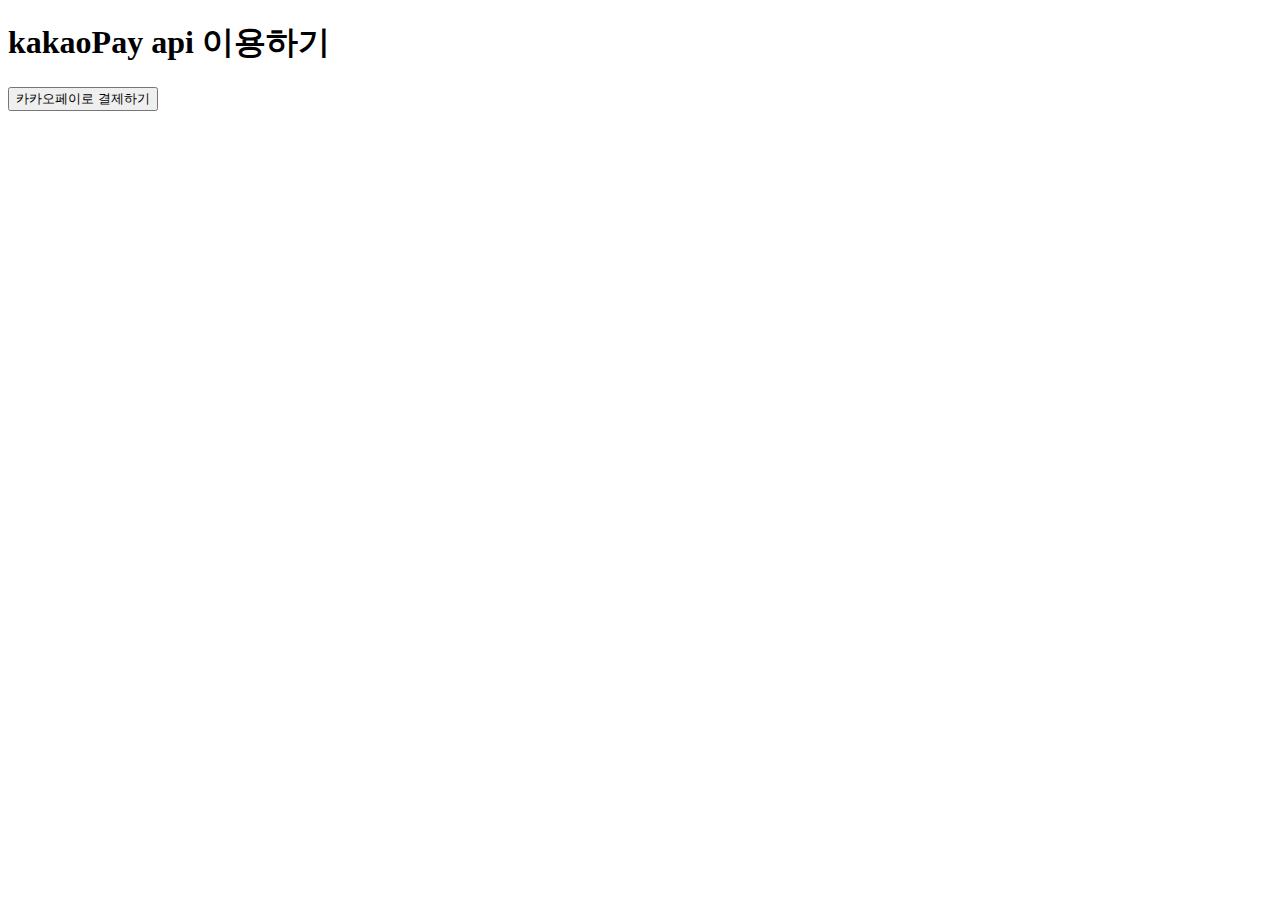
<file: Urs/src/main/webapp/resources/kakaotest.html>
<!DOCTYPE html>
<html>
<head>
<meta charset="UTF-8">
<title>Insert title here</title>
</head>
<body>
 
<h1> kakaoPay api 이용하기 </h1>
 
<form method="post" action="/kakaoPay">
    <button>카카오페이로 결제하기</button>
</form>
 
 
</body>
</html>
</file>
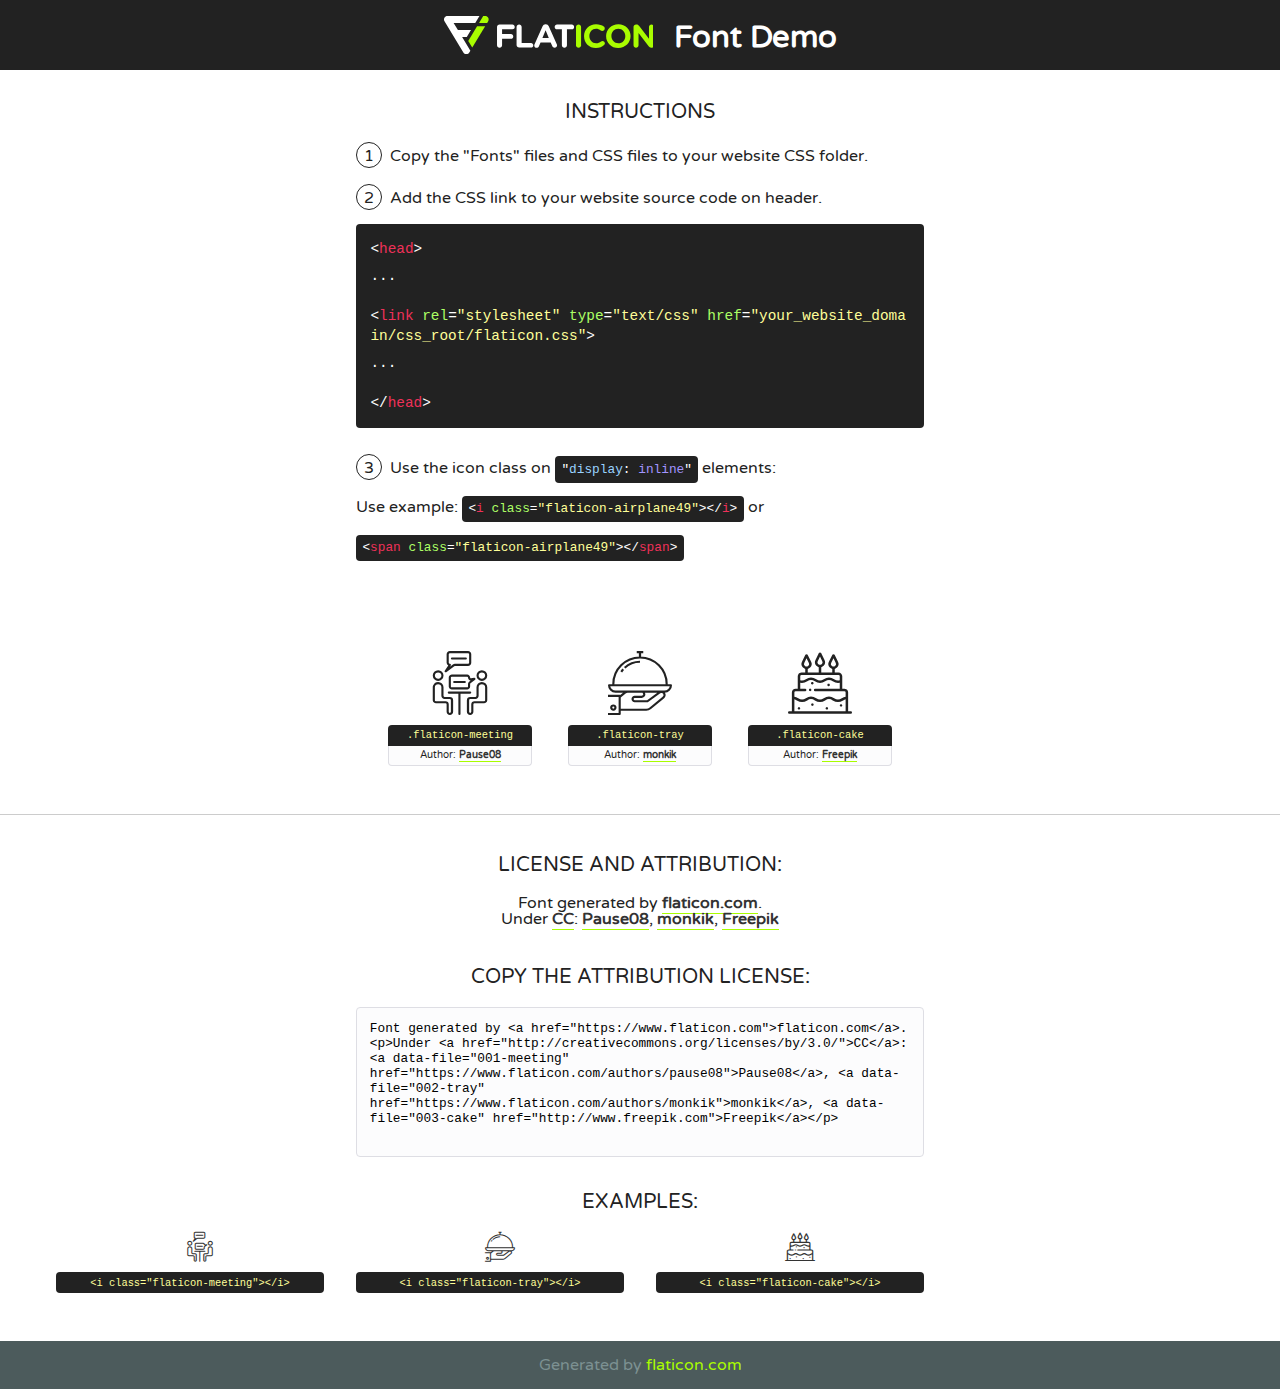
<file: Urs/src/main/webapp/resources/fonts/flaticon/font/flaticon.html>
<!DOCTYPE html>
<!--
  Flaticon icon font: Flaticon
  Creation date: 25/06/2019 04:34
-->
<html>
<!DOCTYPE html>
<html>

<head>
    <title>Flaticon WebFont</title>
    <link href="http://fonts.googleapis.com/css?family=Varela+Round" rel="stylesheet" type="text/css" />
    <link rel="stylesheet" type="text/css" href="flaticon.css">
    <meta charset="UTF-8">
    <style>
    html, body, div, span, applet, object, iframe,
    h1, h2, h3, h4, h5, h6, p, blockquote, pre,
    a, abbr, acronym, address, big, cite, code,
    del, dfn, em, img, ins, kbd, q, s, samp,
    small, strike, strong, sub, sup, tt, var,
    b, u, i, center,
    dl, dt, dd, ol, ul, li,
    fieldset, form, label, legend,
    table, caption, tbody, tfoot, thead, tr, th, td,
    article, aside, canvas, details, embed, 
    figure, figcaption, footer, header, hgroup, 
    menu, nav, output, ruby, section, summary,
    time, mark, audio, video {
        margin: 0;
        padding: 0;
        border: 0;
        font-size: 100%;
        font: inherit;
        vertical-align: baseline;
    }
    /* HTML5 display-role reset for older browsers */
    article, aside, details, figcaption, figure, 
    footer, header, hgroup, menu, nav, section {
        display: block;
    }
    body {
        line-height: 1;
    }
    ol, ul {
        list-style: none;
    }
    blockquote, q {
        quotes: none;
    }
    blockquote:before, blockquote:after,
    q:before, q:after {
        content: '';
        content: none;
    }
    table {
        border-collapse: collapse;
        border-spacing: 0;
    }
    body {
        font-family: 'Varela Round', Helvetica, Arial, sans-serif;
        font-size: 16px;
        color: #222;
    }
    a {
        color: #333;
        border-bottom: 1px solid #a9fd00;
        font-weight: bold;
        text-decoration: none;
    }
    * {
        -moz-box-sizing: border-box;
        -webkit-box-sizing: border-box;
        box-sizing: border-box;
        margin: 0;
        padding: 0;
    }
    [class^="flaticon-"]:before, [class*=" flaticon-"]:before, [class^="flaticon-"]:after, [class*=" flaticon-"]:after {
        font-family: Flaticon;
        font-size: 30px;
        font-style: normal;
        margin-left: 20px;
        color: #333;
    }
    .wrapper {
        max-width: 600px;
        margin: auto;
        padding: 0 1em;
    }
    .title {
        font-size: 1.25em;
        text-align: center;
        margin-bottom: 1em;
        text-transform: uppercase;
    }
    header {
        text-align: center;
        background-color: #222;
        color: #fff;
        padding: 1em;
    }
    header .logo {
        width: 210px;
        height: 38px;
        display: inline-block;
        vertical-align: middle;
        margin-right: 1em;
        border: none;
    }
    header strong {
        font-size: 1.95em;
        font-weight: bold;
        vertical-align: middle;
        margin-top: 5px;
        display: inline-block;
    }
    .demo {
        margin: 2em auto;
        line-height: 1.25em;
    }
    .demo ul li {
        margin-bottom: 1em;
    }
    .demo ul li .num {
        color: #222;
        border-radius: 20px;
        display: inline-block;
        width: 26px;
        padding: 3px;
        height: 26px;
        text-align: center;
        margin-right: 0.5em;
        border: 1px solid #222;
    }
    .demo ul li code {
        background-color: #222;
        border-radius: 4px;
        padding: 0.25em 0.5em;
        display: inline-block;
        color: #fff;
        font-family: Consolas,Monaco,Lucida Console,Liberation Mono,DejaVu Sans Mono,Bitstream Vera Sans Mono,Courier New, monospace;
        font-weight: lighter;
        margin-top: 1em;
        font-size: 0.8em;
        word-break: break-all;
    }
    .demo ul li code.big {
        padding: 1em;
        font-size: 0.9em;
    }
    .demo ul li code .red {
        color: #EF3159;
    }
    .demo ul li code .green {
        color: #ACFF65;
    }
    .demo ul li code .yellow {
        color: #FFFF99;
    }
    .demo ul li code .blue {
        color: #99D3FF;
    }
    .demo ul li code .purple {
        color: #A295FF;
    }
    .demo ul li code .dots {
        margin-top: 0.5em;
        display: block;
    }
    #glyphs {
        border-bottom: 1px solid #ccc;
        padding: 2em 0;
        text-align: center;
    }
    .glyph {
        display: inline-block;
        width: 9em;
        margin: 1em;
        text-align: center;
        vertical-align: top;
        background: #FFF;
    }
    .glyph .glyph-icon {
        padding: 10px;
        display: block;
        font-family:"Flaticon";
        font-size: 64px;
        line-height: 1;
    }
    .glyph .glyph-icon:before {
        font-size: 64px;
        color: #222;
        margin-left: 0;
    }
    .class-name {
        font-size: 0.65em;
        background-color: #222;
        color: #fff;
        border-radius: 4px 4px 0 0;
        padding: 0.5em;
        color: #FFFF99;
        font-family: Consolas,Monaco,Lucida Console,Liberation Mono,DejaVu Sans Mono,Bitstream Vera Sans Mono,Courier New, monospace;
    }
    .author-name {
        font-size: 0.6em;
        background-color: #fcfcfd;
        border: 1px solid #DEDEE4;
        border-top: 0;
        border-radius: 0 0 4px 4px;
        padding: 0.5em;
    }
    .class-name:last-child {
        font-size: 10px;
        color:#888;
    }
    .class-name:last-child a {
        font-size: 10px;
        color:#555;
    }
    .class-name:last-child a:hover {
        color:#a9fd00;
    }
    .glyph > input {
        display: block;
        width: 100px;
        margin: 5px auto;
        text-align: center;
        font-size: 12px;
        cursor: text;
    }
    .glyph > input.icon-input {
        font-family:"Flaticon";
        font-size: 16px;
        margin-bottom: 10px;
    }
    .attribution .title {
        margin-top: 2em;
    }
    .attribution textarea {
        background-color: #fcfcfd;
        padding: 1em;
        border: none;
        box-shadow: none;
        border: 1px solid #DEDEE4;
        border-radius: 4px;
        resize: none;
        width: 100%;
        height: 150px;
        font-size: 0.8em;
        font-family: Consolas,Monaco,Lucida Console,Liberation Mono,DejaVu Sans Mono,Bitstream Vera Sans Mono,Courier New, monospace;
        -webkit-appearance: none;
    }
    .iconsuse {
        margin: 2em auto;
        text-align: center;
        max-width: 1200px;
    }
    .iconsuse:after {
        content: '';
        display: table;
        clear: both;
    }
    .iconsuse .image {
        float: left;
        width: 25%;
        padding: 0 1em;
    }
    .iconsuse .image p {
        margin-bottom: 1em;
    }
    .iconsuse .image span {
        display: block;
        font-size: 0.65em;
        background-color: #222;
        color: #fff;
        border-radius: 4px;
        padding: 0.5em;
        color: #FFFF99;
        margin-top: 1em;
        font-family: Consolas,Monaco,Lucida Console,Liberation Mono,DejaVu Sans Mono,Bitstream Vera Sans Mono,Courier New, monospace;
    }
    #footer {
        text-align: center;
        background-color: #4C5B5C;
        color: #7c9192;
        padding: 1em;
    }
    #footer a {
        border: none;
        color: #a9fd00;
        font-weight: normal;
    }
    @media (max-width: 960px) {
        .iconsuse .image {
            width: 50%;
        }
    }
    @media (max-width: 560px) {
        .iconsuse .image {
            width: 100%;
        }
    }
    </style>
</head>

<body class="characters-off">

    <header>
        <a href="https://www.flaticon.com" target="_blank" class="logo">
            <svg version="1.1" xmlns="http://www.w3.org/2000/svg" xmlns:xlink="http://www.w3.org/1999/xlink" xmlns:a="http://ns.adobe.com/AdobeSVGViewerExtensions/3.0/" viewBox="0 0 560.875 102.036" enable-background="new 0 0 560.875 102.036" xml:space="preserve">
                <defs>
                </defs>
                <g>
                    <g class="letters">
                        <path fill="#ffffff" d="M141.596,29.675c0-3.777,2.985-6.767,6.764-6.767h34.438c3.426,0,6.15,2.728,6.15,6.15
                        c0,3.43-2.724,6.149-6.15,6.149h-27.674v13.091h23.719c3.429,0,6.151,2.724,6.151,6.15c0,3.43-2.723,6.149-6.151,6.149h-23.719
                        v17.574c0,3.773-2.986,6.761-6.764,6.761c-3.779,0-6.764-2.989-6.764-6.761V29.675z"></path>
                        <path fill="#ffffff" d="M193.844,29.149c0-3.781,2.985-6.767,6.764-6.767c3.776,0,6.763,2.985,6.763,6.767v42.957h25.039
                        c3.426,0,6.149,2.726,6.149,6.153c0,3.425-2.723,6.15-6.149,6.15h-31.802c-3.779,0-6.764-2.986-6.764-6.768V29.149z"></path>
                        <path fill="#ffffff" d="M241.891,75.71l21.438-48.407c1.492-3.341,4.215-5.357,7.906-5.357h0.792
                        c3.686,0,6.323,2.017,7.815,5.357l21.439,48.407c0.436,0.967,0.701,1.845,0.701,2.723c0,3.602-2.809,6.501-6.414,6.501
                        c-3.161,0-5.269-1.845-6.499-4.655l-4.132-9.661h-27.059l-4.301,10.102c-1.144,2.631-3.426,4.214-6.237,4.214
                        c-3.517,0-6.24-2.81-6.24-6.325C241.1,77.64,241.451,76.677,241.891,75.71z M279.932,58.666l-8.521-20.297l-8.526,20.297H279.932
                        z"></path>
                        <path fill="#ffffff" d="M314.864,35.387H301.86c-3.429,0-6.239-2.813-6.239-6.238c0-3.429,2.811-6.24,6.239-6.24h39.533
                        c3.426,0,6.237,2.811,6.237,6.24c0,3.425-2.811,6.238-6.237,6.238h-13.001v42.785c0,3.773-2.99,6.761-6.764,6.761
                        c-3.779,0-6.764-2.989-6.764-6.761V35.387z"></path>
                        <path fill="#A9FD00" d="M352.615,29.149c0-3.781,2.985-6.767,6.767-6.767c3.774,0,6.761,2.985,6.761,6.767v49.024
                        c0,3.773-2.987,6.761-6.761,6.761c-3.781,0-6.767-2.989-6.767-6.761V29.149z"></path>
                        <path fill="#A9FD00" d="M374.132,53.836v-0.179c0-17.481,13.178-31.801,32.065-31.801c9.22,0,15.459,2.458,20.557,6.238
                        c1.402,1.054,2.637,2.985,2.637,5.357c0,3.692-2.985,6.59-6.681,6.59c-1.845,0-3.071-0.702-4.044-1.319
                        c-3.776-2.813-7.729-4.393-12.562-4.393c-10.364,0-17.831,8.611-17.831,19.154v0.173c0,10.542,7.291,19.329,17.831,19.329
                        c5.715,0,9.492-1.756,13.359-4.834c1.049-0.874,2.458-1.491,4.039-1.491c3.429,0,6.325,2.813,6.325,6.236
                        c0,2.106-1.056,3.78-2.282,4.834c-5.539,4.834-12.036,7.733-21.878,7.733C387.572,85.464,374.132,71.493,374.132,53.836z"></path>
                        <path fill="#A9FD00" d="M433.009,53.836v-0.179c0-17.481,13.79-31.801,32.766-31.801c18.981,0,32.592,14.143,32.592,31.628v0.173
                        c0,17.483-13.785,31.807-32.769,31.807C446.625,85.464,433.009,71.32,433.009,53.836z M484.224,53.836v-0.179
                        c0-10.539-7.725-19.326-18.626-19.326c-10.893,0-18.449,8.611-18.449,19.154v0.173c0,10.542,7.73,19.329,18.626,19.329
                        C476.676,72.986,484.224,64.378,484.224,53.836z"></path>
                        <path fill="#A9FD00" d="M506.233,29.321c0-3.774,2.99-6.763,6.767-6.763h1.401c3.252,0,5.183,1.583,7.029,3.953l26.093,34.265
                        V29.059c0-3.692,2.99-6.677,6.681-6.677c3.683,0,6.671,2.985,6.671,6.677v48.934c0,3.78-2.987,6.765-6.764,6.765h-0.436
                        c-3.257,0-5.188-1.581-7.034-3.953l-27.056-35.492v32.944c0,3.687-2.985,6.676-6.678,6.676c-3.683,0-6.673-2.989-6.673-6.676
                        V29.321z"></path>
                    </g>
                    <g class="insignia">
                        <path fill="#ffffff" d="M48.372,56.137h12.517l11.156-18.537H37.186L25.688,18.539h57.825L94.668,0H9.271
                        C5.925,0,2.842,1.801,1.198,4.716c-1.644,2.907-1.593,6.482,0.134,9.343l50.38,83.501c1.678,2.781,4.689,4.476,7.938,4.476
                        c3.246,0,6.257-1.695,7.935-4.476l2.898-4.804L48.372,56.137z"></path>
                        <g class="i">
                            <path fill="#A9FD00" d="M93.575,18.539h0.031v0.004l21.652,0.004l2.705-4.488c1.727-2.861,1.778-6.436,0.133-9.343
                            C116.454,1.801,113.371,0,110.026,0h-5.294L93.575,18.539z"></path>
                            <polygon fill="#A9FD00" points="88.291,27.356 64.725,66.486 75.519,84.404 109.942,27.356"></polygon>
                        </g>
                    </g>
                </g>
            </svg>
        </a>
        <strong>Font Demo</strong>
    </header>


    <section class="demo wrapper">

        <p class="title">Instructions</p>

        <ul>
            <li>
                <span class="num">1</span>Copy the "Fonts" files and CSS files to your website CSS folder.
            </li>
            <li>
                <span class="num">2</span>Add the CSS link to your website source code on header.
                <code class="big">
                    &lt;<span class="red">head</span>&gt;
                    <br/><span class="dots">...</span>
                    <br/>&lt;<span class="red">link</span> <span class="green">rel</span>=<span class="yellow">"stylesheet"</span> <span class="green">type</span>=<span class="yellow">"text/css"</span> <span class="green">href</span>=<span class="yellow">"your_website_domain/css_root/flaticon.css"</span>&gt;
                    <br/><span class="dots">...</span>
                    <br/>&lt;/<span class="red">head</span>&gt;
                </code>
            </li>

            <li>
                <p>
                    <span class="num">3</span>Use the icon class on <code>"<span class="blue">display</span>:<span class="purple"> inline</span>"</code> elements:
                    <br />
                    Use example: <code>&lt;<span class="red">i</span> <span class="green">class</span>=<span class="yellow">&quot;flaticon-airplane49&quot;</span>&gt;&lt;/<span class="red">i</span>&gt;</code> or <code>&lt;<span class="red">span</span> <span class="green">class</span>=<span class="yellow">&quot;flaticon-airplane49&quot;</span>&gt;&lt;/<span class="red">span</span>&gt;</code>
            </li>
        </ul>

    </section>




   <section id="glyphs">          
    
      
        <div class="glyph"><div class="glyph-icon flaticon-meeting"></div>
            <div class="class-name">.flaticon-meeting</div>
            <div class="author-name">Author: <a data-file="001-meeting" href="https://www.flaticon.com/authors/pause08">Pause08</a> </div> 
        </div>        
        
        <div class="glyph"><div class="glyph-icon flaticon-tray"></div>
            <div class="class-name">.flaticon-tray</div>
            <div class="author-name">Author: <a data-file="002-tray" href="https://www.flaticon.com/authors/monkik">monkik</a> </div> 
        </div>        
        
        <div class="glyph"><div class="glyph-icon flaticon-cake"></div>
            <div class="class-name">.flaticon-cake</div>
            <div class="author-name">Author: <a data-file="003-cake" href="http://www.freepik.com">Freepik</a> </div> 
        </div>        
        

    </section>



    <section class="attribution wrapper"   style="text-align:center;">

      <div class="title">License and attribution:</div><div class="attrDiv">Font generated by <a href="https://www.flaticon.com">flaticon.com</a>. <div><p>Under <a href="http://creativecommons.org/licenses/by/3.0/">CC</a>: <a data-file="001-meeting" href="https://www.flaticon.com/authors/pause08">Pause08</a>, <a data-file="002-tray" href="https://www.flaticon.com/authors/monkik">monkik</a>, <a data-file="003-cake" href="http://www.freepik.com">Freepik</a></p>  </div>
      </div>
      <div class="title">Copy the Attribution License:</div>

    <textarea onclick="this.focus();this.select();">Font generated by &lt;a href=&quot;https://www.flaticon.com&quot;&gt;flaticon.com&lt;/a&gt;. <p>Under <a href="http://creativecommons.org/licenses/by/3.0/">CC</a>: <a data-file="001-meeting" href="https://www.flaticon.com/authors/pause08">Pause08</a>, <a data-file="002-tray" href="https://www.flaticon.com/authors/monkik">monkik</a>, <a data-file="003-cake" href="http://www.freepik.com">Freepik</a></p>  
     </textarea>

    </section>

    <section class="iconsuse">

          <div class="title">Examples:</div>            
             
            <div class="image">
                <p>
                    <i class="glyph-icon flaticon-meeting"></i> 
                    <span>&lt;i class=&quot;flaticon-meeting&quot;&gt;&lt;/i&gt;</span>
                </p>
            </div>
            
            <div class="image">
                <p>
                    <i class="glyph-icon flaticon-tray"></i> 
                    <span>&lt;i class=&quot;flaticon-tray&quot;&gt;&lt;/i&gt;</span>
                </p>
            </div>
            
            <div class="image">
                <p>
                    <i class="glyph-icon flaticon-cake"></i> 
                    <span>&lt;i class=&quot;flaticon-cake&quot;&gt;&lt;/i&gt;</span>
                </p>
            </div>
                       
        </div>
                            
    </section>

<div id="footer">
    <div>Generated by <a href="https://www.flaticon.com">flaticon.com</a>
    </div>
</div>



</body>
</html>
</file>
<file: Urs/src/main/webapp/resources/fonts/flaticon/font/flaticon.css>
/*
  	Flaticon icon font: Flaticon
  	Creation date: 25/06/2019 04:34
  	*/

@font-face {
  font-family: "Flaticon";
  src: url("./Flaticon.eot");
  src: url("./Flaticon.eot?#iefix") format("embedded-opentype"),
       url("./Flaticon.woff2") format("woff2"),
       url("./Flaticon.woff") format("woff"),
       url("./Flaticon.ttf") format("truetype"),
       url("./Flaticon.svg#Flaticon") format("svg");
  font-weight: normal;
  font-style: normal;
}

@media screen and (-webkit-min-device-pixel-ratio:0) {
  @font-face {
    font-family: "Flaticon";
    src: url("./Flaticon.svg#Flaticon") format("svg");
  }
}

[class^="flaticon-"]:before, [class*=" flaticon-"]:before,
[class^="flaticon-"]:after, [class*=" flaticon-"]:after {   
  font-family: Flaticon;
        font-size: 20px;
font-style: normal;
margin-left: 20px;
}

.flaticon-meeting:before { content: "\f100"; }
.flaticon-tray:before { content: "\f101"; }
.flaticon-cake:before { content: "\f102"; }
</file>
